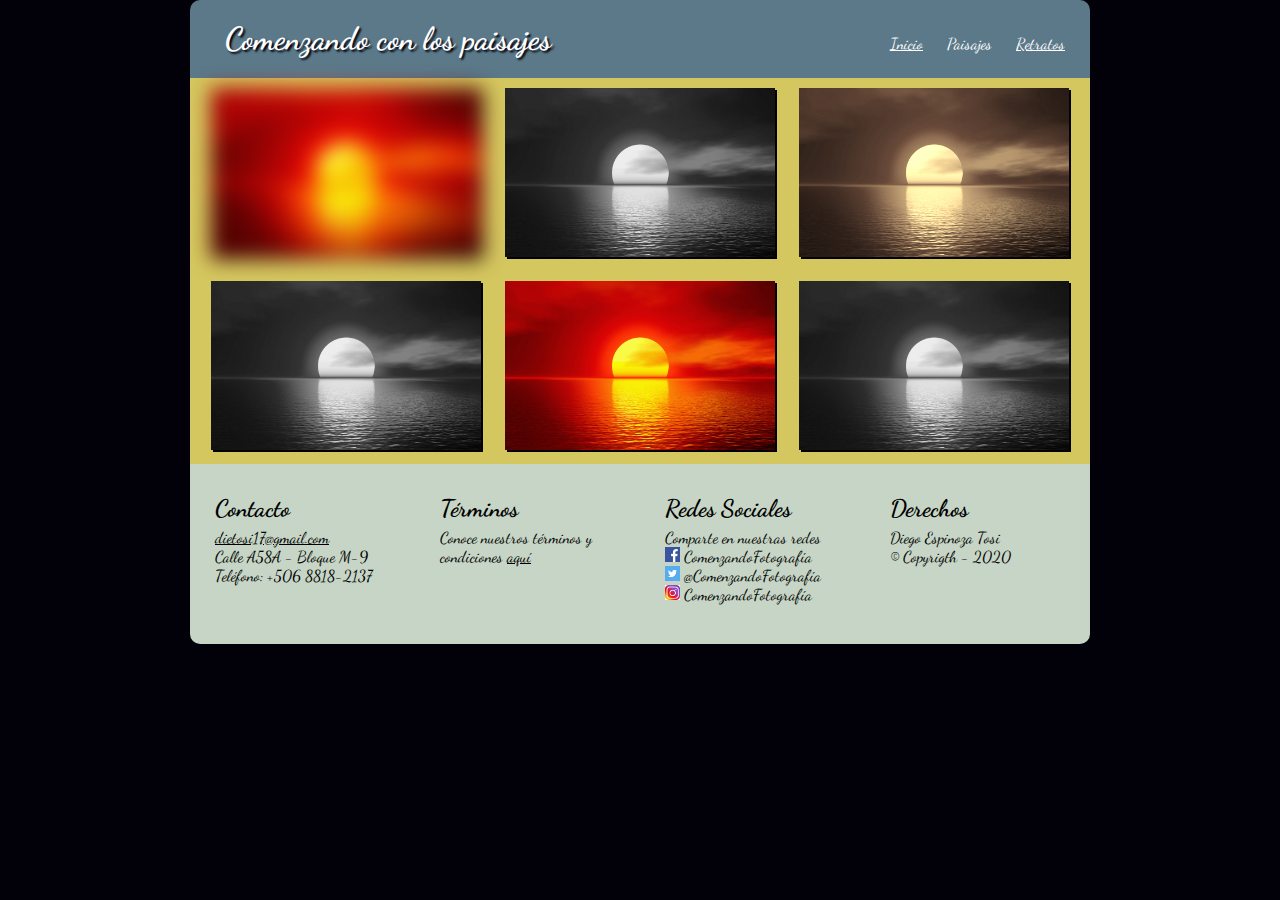
<file: html/paisajes.html>
<!DOCTYPE html>
<html lang="en" dir="ltr">
  <head>
    <meta charset="utf-8">
    <meta name="viewport" content="width=device-width, user-scalable:no">
    <meta name="author" content="Diego Espinoza Tosi">
    <meta name="keywords" content="Fotografía, Fotos, Imágenes">
    <meta name="description" content="Comenzando con la Fotografía">
    <link href="https://fonts.googleapis.com/css?family=Dancing+Script" rel="stylesheet">
    <link rel="stylesheet" href="../css/estilos.css">
    <title>Web de Fotografía</title>
  </head>
  <body>
    <div id="contenido">
      <header class="cabecera">
        <h1>Comenzando con los paisajes</h1>
        <nav id="navegador">
          <a href="../index.html">Inicio</a>
          <a style="text-decoration: none;" href="paisajes.html">Paisajes</a>
          <a href="retratos.html">Retratos</a>
        </nav>
      </header>

      <section id="imagenes" >
        <img src="../img/redSky.jpg" class="imgs" id="img1">
        <img src="../img/redSky.jpg" class="imgs" id="img2">
        <img src="../img/redSky.jpg" class="imgs" id="img3">
        <img src="../img/redSky.jpg" class="imgs" id="img4">
        <img src="../img/redSky.jpg" class="imgs" id="img5">
        <img src="../img/redSky.jpg" class="imgs" id="img6">
      </section>

      <footer class="piePagina">
        <div id="columna1">
          <h2>Contacto</h2>
          <a href="mailto:dietosi17@gmail.com?subject=feedback">dietosi17@gmail.com</a><br>
          Calle A58A - Bloque M-9 <br>
          Teléfono: +506 8818-2137
        </div>
        <div id="columna2">
          <h2>Términos</h2>
          Conoce nuestros términos y condiciones <a href="#">aquí</a>
        </div>
        <div id="columna3">
          <h2>Redes Sociales</h2>
          Comparte en nuestras redes <br>
          <a href="#"><img src="../img/logoFacebook.png"> ComenzandoFotografía</a><br>
          <a href="#"><img src="../img/logoTwitter.png"> @ComenzandoFotografía</a><br>
          <a href="#"><img src="../img/logoInstagram.jpg"> ComenzandoFotografía</a>
        </div>
        <div id="columna4">
          <h2>Derechos</h2>
          Diego Espinoza Tosi <br>© Copyrigth - 2020
        </div>
      </footer>
    </div>
  </body>
</html>
</file>
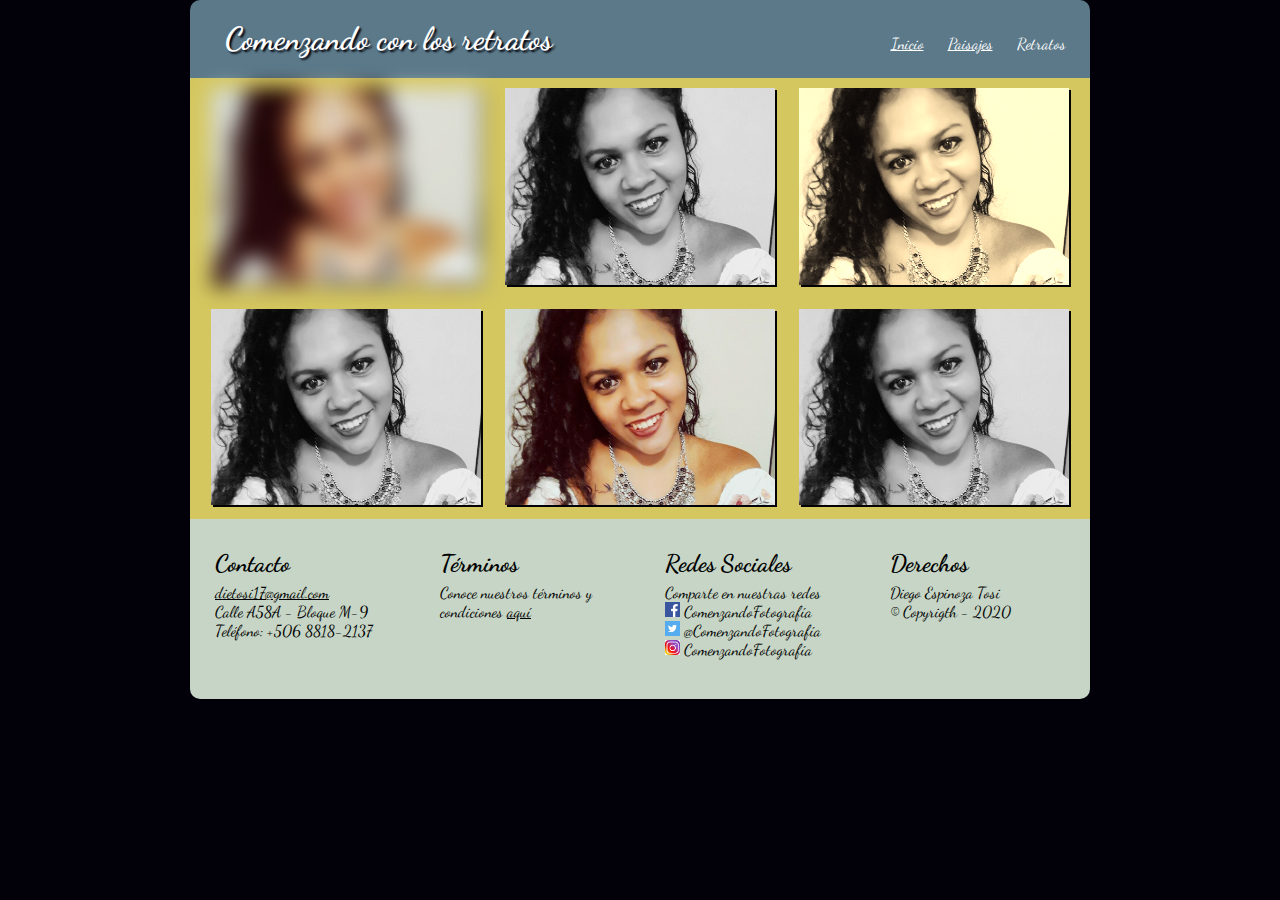
<file: html/retratos.html>
<!DOCTYPE html>
<html lang="en" dir="ltr">
  <head>
    <meta charset="utf-8">
    <meta name="viewport" content="width=device-width, user-scalable:no">
    <meta name="author" content="Diego Espinoza Tosi">
    <meta name="keywords" content="Fotografía, Fotos, Imágenes">
    <meta name="description" content="Comenzando con la Fotografía">
    <link href="https://fonts.googleapis.com/css?family=Dancing+Script" rel="stylesheet">
    <link rel="stylesheet" href="../css/estilos.css">
    <title>Web de Fotografía</title>
  </head>
  <body>
    <div id="contenido">
      <header class="cabecera">
        <h1>Comenzando con los retratos</h1>
        <nav id="navegador">
          <a href="../index.html">Inicio</a>
          <a href="paisajes.html">Paisajes</a>
          <a style="text-decoration: none;" href="retratos.html">Retratos</a>
        </nav>
      </header>

      <section id="imagenes" >
        <img src="../img/retrato.jpg" class="imgs" id="img1">
        <img src="../img/retrato.jpg" class="imgs" id="img2">
        <img src="../img/retrato.jpg" class="imgs" id="img3">
        <img src="../img/retrato.jpg" class="imgs" id="img4">
        <img src="../img/retrato.jpg" class="imgs" id="img5">
        <img src="../img/retrato.jpg" class="imgs" id="img6">
      </section>

      <footer class="piePagina">
        <div id="columna1">
          <h2>Contacto</h2>
          <a href="mailto:dietosi17@gmail.com?subject=feedback">dietosi17@gmail.com</a><br>
          Calle A58A - Bloque M-9 <br>
          Teléfono: +506 8818-2137
        </div>
        <div id="columna2">
          <h2>Términos</h2>
          Conoce nuestros términos y condiciones <a href="#">aquí</a>
        </div>
        <div id="columna3">
          <h2>Redes Sociales</h2>
          Comparte en nuestras redes <br>
          <a href="#"><img src="../img/logoFacebook.png"> ComenzandoFotografía</a><br>
          <a href="#"><img src="../img/logoTwitter.png"> @ComenzandoFotografía</a><br>
          <a href="#"><img src="../img/logoInstagram.jpg"> ComenzandoFotografía</a>
        </div>
        <div id="columna4">
          <h2>Derechos</h2>
          Diego Espinoza Tosi <br>© Copyrigth - 2020
        </div>
      </footer>
    </div>
  </body>
</html>
</file>
<file: css/estilos.css>
/*Estilos del Index*/
*
{
	margin:0;
}
body{
  background:  #02010a;
  font-family: Dancing Script;
}
#contenido{
  margin-left: auto;
  margin-right: auto;
  max-width: 900px;
  text-align: center;
}
.cabecera{
  background: #5b7989;
  border-radius: 10px 10px 0 0;
}
.cabecera a, .cabecera h1{
  color: #fff;
  margin: 10px;
}
.cabecera h1{
  text-shadow: 2px 2px 2px #02010a;
}
#navegador {
  display: inline-block;
}
#imagenes{
  width: 100%;
}
#imagenCentral{
  background: #82c3a6;
}
#imagenes img{
  box-shadow: 2px 2px #02010a;
}
#imagenCentral img{
  width: 80%;
  margin: 10px;
}

#imagenSecundarias, #imagenes{
  background: #d5c75f;
  border: 1px;
}
#imagenSecundarias img{
  margin-top: 20px;
  width: 70%;
  border: 2px black solid;
}
#imgIzq, #imgDer{
  transition-property: all;
  transition-duration: 1s;
}
#imgIzq:hover{
  transform: rotate(10deg);
  box-shadow: 2px 2px #82c3a6;
  border: 2px solid #82c3a6;
}
#imgDer:hover{
  transform: translate(20px,-5px);
  box-shadow: 2px 2px #82c3a6;
  border: 2px solid #82c3a6;
}
#imagenSecundarias a, .piePagina a{
  color: #000;
}
.piePagina{
  background: #C6d5c5;
  border-radius: 0 0 10px 10px;
	margin-bottom: 2.5px;
}

.piePagina h2{
	margin-bottom: 5px;
}
.piePagina img{
	width: 15px;
	box-shadow: none;
}
#columna3 a{
	text-decoration: none;
}
#img1{
	-webkit-filter: blur(10px);
	filter: blur(10px);
}
#img2, #img4, #img6{
	-webkit-filter: grayscale(100%);
	filter: grayscale(100%);
}
#img3{
	-webkit-filter: sepia(90%);
	filter: sepia(90%);
}


@media all and (min-width: 900px) {
	#contenido{
		width: 900px;
	}
	.cabecera h1{
	  text-shadow: 2px 2px 2px #02010a;
	  padding: 10px 35% 10px 10px;
	  display: inline-block;
	}
	.bloque1, .bloque2{
	  width: 50%;
	}
	#imagenSecundarias{
	  display: flex;
	  flex-flow: row wrap;
	}
	.piePagina{
	  display: flex;
	  flex-flow: row;
	}
	#columna1, #columna2, #columna3, #columna4{
		width: 25%;
		text-align: left;
		padding: 30px 25px 40px 25px;
	}
	.imgs{
		margin: 10px;
		width: 30%;
	}
}

@media all and (max-width: 899px) {
	.piePagina{
	  display: flex;
	  flex-flow: column;
	}
	#columna1, #columna2, #columna3, #columna4{
		width: 100%;
		text-align: left;
		padding: 20px 25px 30px 25px;
	}
	.imgs{
		margin: 10px;
		width: 80%;
	}
	.cabecera {
		padding-bottom: 10px;
	}
}
</file>
